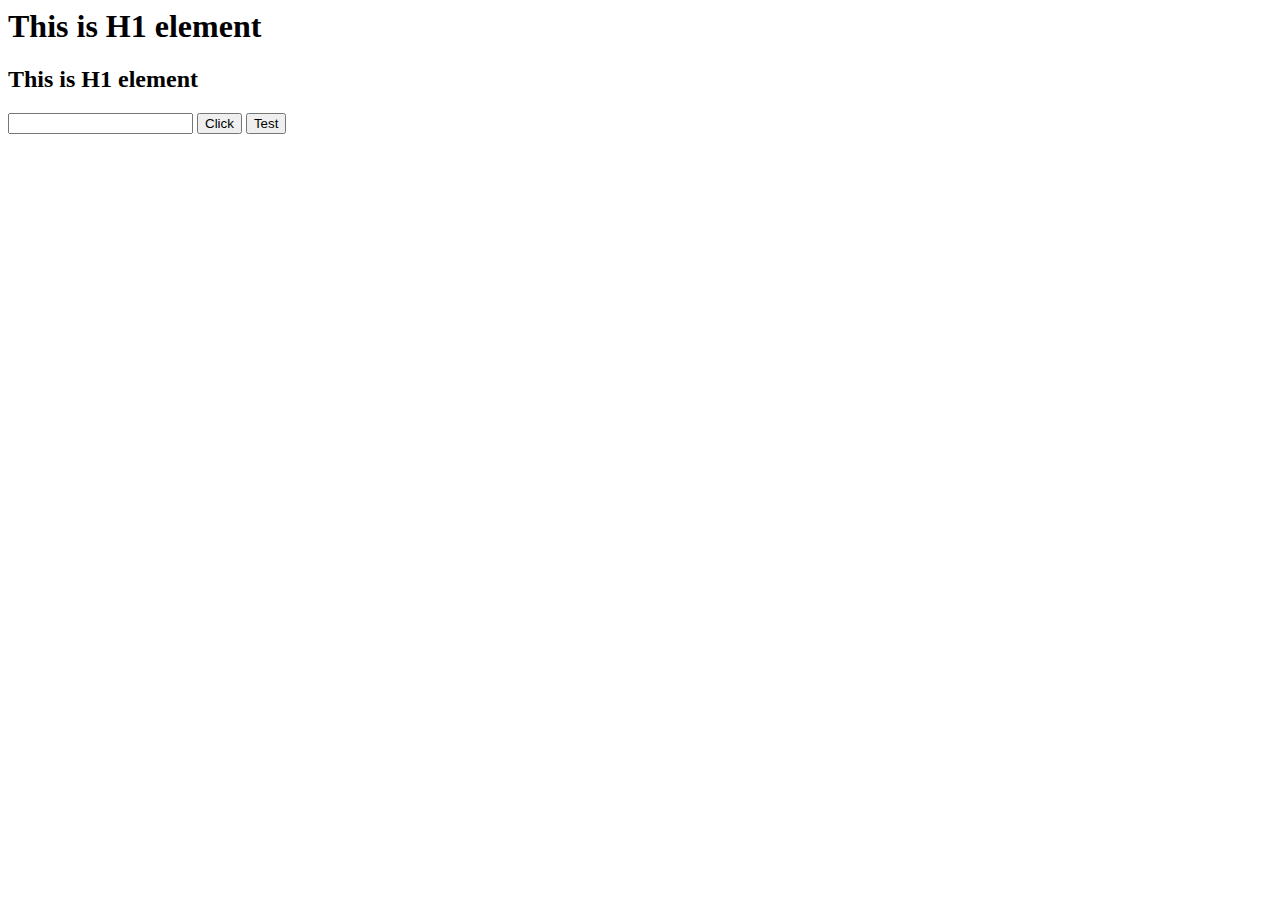
<file: ajax/index.html>
<html>
<head>
    <title>Document</title>
</head>
<body>
    <h1>This is H1 element</h1>
    <h2>This is H1 element</h2>
    <input type="text" name="name" id="name" value="" />
    <input type="button" name="btn" value="Click" onclick="ajax()" />
    <input type="button" name="btn" value="Test" onclick="alert('test')" />

    <script>
        //name = "alamin";
        //var name = "alamin";
        let name ="alamin";
        let student = [1, 'alamin', 3.5];
        student[0];

        // function sum(a, b){
        //     return a+b;
        // }

        // let f1 = function(a, b){
        //     return a+b;
        // }
        // let f2 = (a,b)=>a+b;
        // console.log("test...");
        // document.write("test using JS dom");
        //alert("test");
        //confirm('test');
        
        function test(){
            document.getElementsByTagName('h1')[0].innerHTML = "TEST";
        }

        function f1(){
            let name = document.getElementById('name').value;
            document.getElementsByTagName('h1')[0].innerHTML = name;
        }

        function ajax(){
            let name = document.getElementById('name').value;
            let xhttp = new XMLHttpRequest();
            // xhttp.open('GET', 'nameCheck.php?name='+name, true);
            // xhttp.send();
            // xhttp.onreadystatechange = function(){
                
            //     if(this.readyState == 4 && this.status == 200){
            //         //alert(this.responseText);
            //         document.getElementsByTagName('h1')[0].innerHTML = this.responseText;
            //     }
                
            // }

            xhttp.open('POST', 'nameCheck.php', true);
            xhttp.setRequestHeader("Content-type", "application/x-www-form-urlencoded");
            xhttp.send('name='+name);
            xhttp.onreadystatechange = function(){
                
                if(this.readyState == 4 && this.status == 200){
                    //alert(this.responseText);
                    document.getElementsByTagName('h1')[0].innerHTML = this.responseText;
                }
                
            }
        }
    </script>
</body>
</html>
</file>
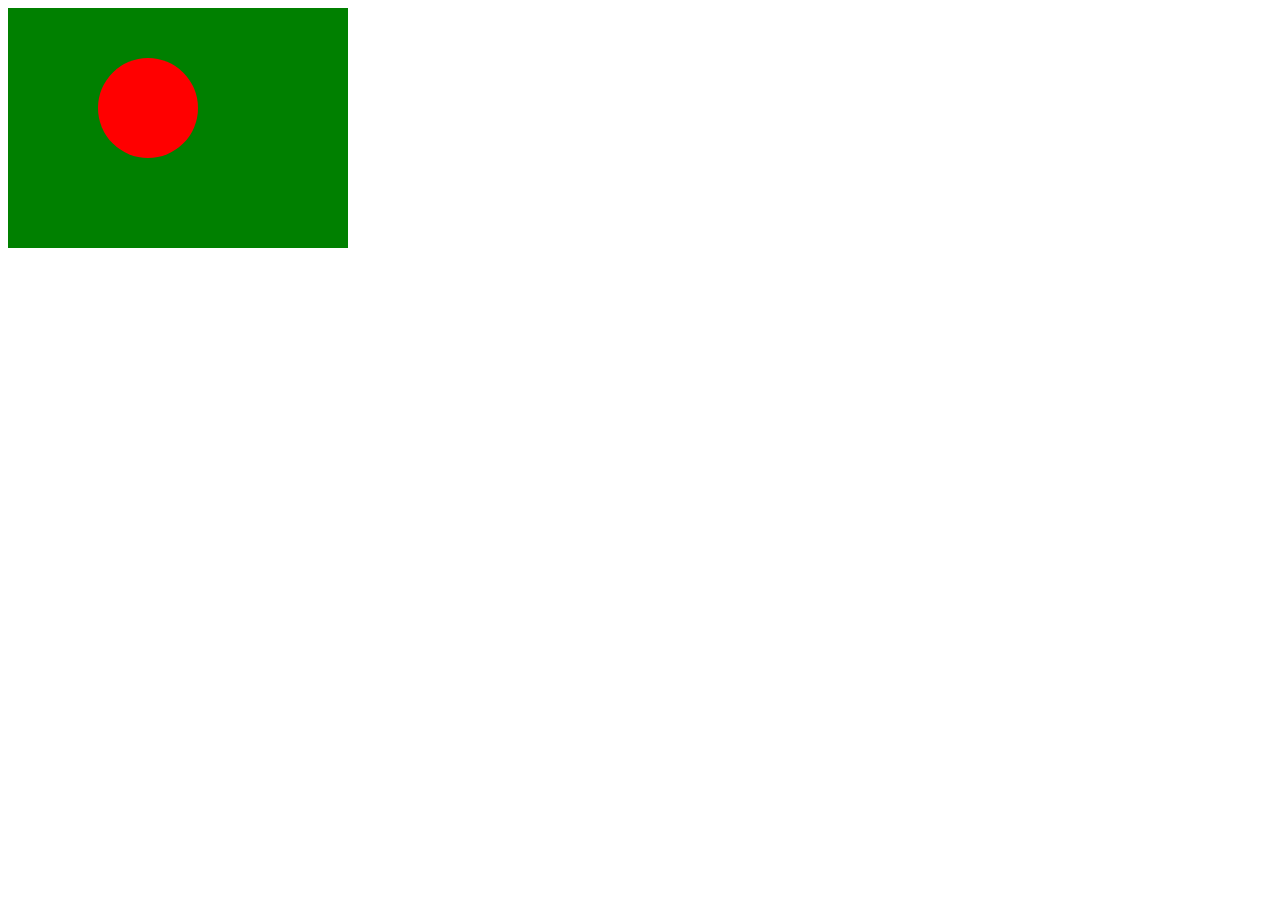
<file: css/index.html>
<html>
<head>
    <title>CSS Example</title>
    <link href="style.css" rel="stylesheet">
</head>
<body>
    <div id="d1" class="c1">
        <div id="d2" ></div>
    </div>
    <div ></div>
</body>
</html>
</file>
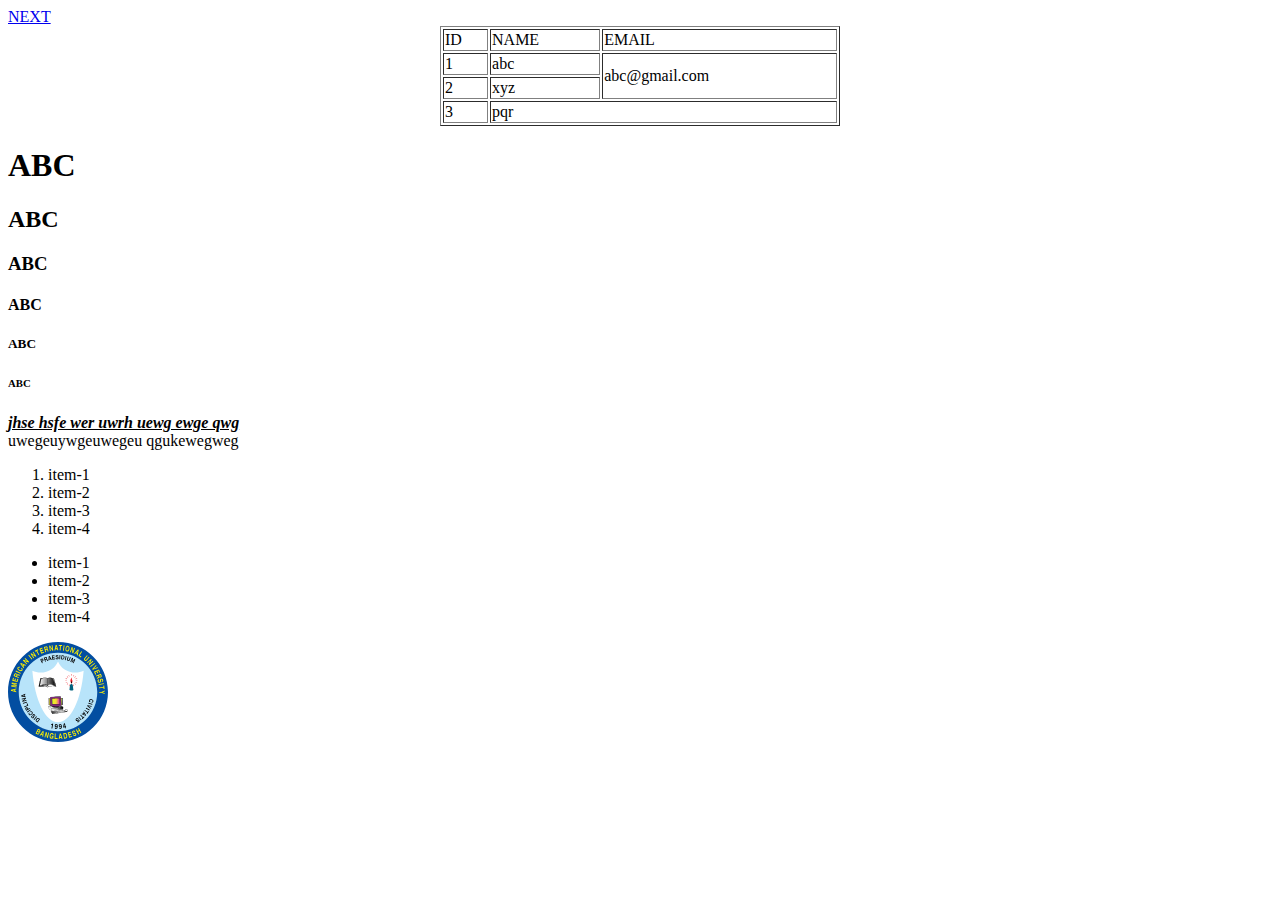
<file: HTML/index.html>
<html>
    <head>
        <title>Test</title>
    </head>
    <body>
        <a href="next.html"> NEXT </a>
        
        <table border="1" width="400px" align="center">
            <tr>
                <td>ID</td>
                <td>NAME</td>
                <td>EMAIL</td>
            </tr>
            <tr>
                <td>1</td>
                <td>abc</td>
                <td rowspan="2">abc@gmail.com</td>
            </tr>
            <tr>
                <td>2</td>
                <td>xyz</td>
            </tr>
            <tr>
                <td>3</td>
                <td colspan="2">pqr</td>
            </tr>
        </table>

        <h1>ABC</h1>
        <h2>ABC</h2>
        <h3>ABC</h3>
        <h4>ABC</h4>
        <h5>ABC</h5>
        <h6>ABC</h6>
    <b><i><u><p>jhse hsfe wer uwrh uewg ewge qwg </u></i></b> <br/> uwegeuywgeuwegeu qgukewegweg </p>

        <ol>
            <li>item-1</li>
            <li>item-2</li>
            <li>item-3</li>
            <li>item-4</li>
        </ol>
        <ul>
            <li>item-1</li>
            <li>item-2</li>
            <li>item-3</li>
            <li>item-4</li>
        </ul>

        <img src="aiub-logo.svg" width="100px" height="100px"/>
        


    </body>
</html>
</file>
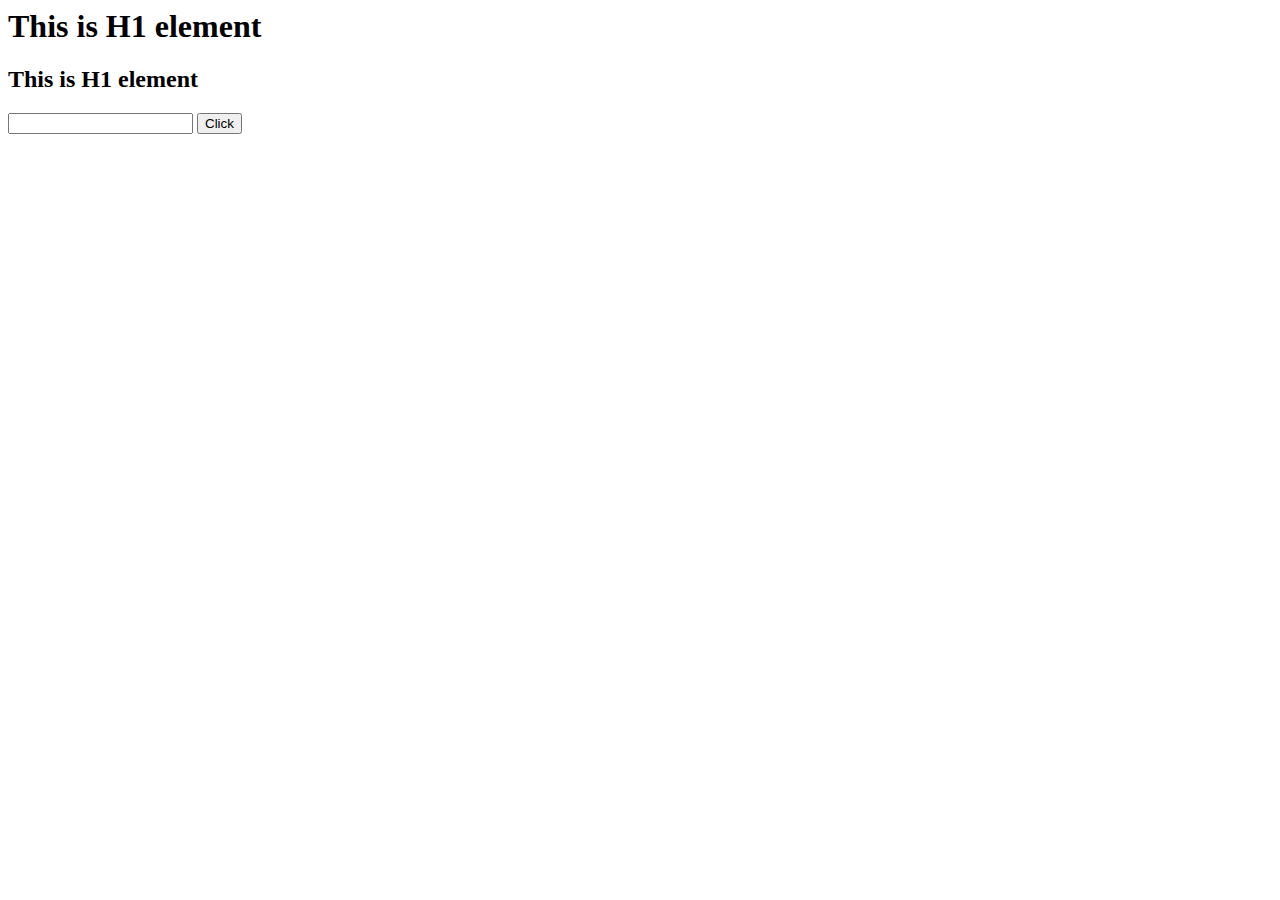
<file: js/index.html>
<html>
<head>
    <title>Document</title>
</head>
<body>
    <h1>This is H1 element</h1>
    <h2>This is H1 element</h2>
    <input type="text" name="name" id="name" value="" onkeyup="f1()" />
    <input type="button" name="btn" value="Click" onclick="f1()" />

    <script>
        //name = "alamin";
        //var name = "alamin";
        let name ="alamin";
        let student = [1, 'alamin', 3.5];
        student[0];

        // function sum(a, b){
        //     return a+b;
        // }

        // let f1 = function(a, b){
        //     return a+b;
        // }
        // let f2 = (a,b)=>a+b;
        // console.log("test...");
        // document.write("test using JS dom");
        //alert("test");
        //confirm('test');
        
        function test(){
            document.getElementsByTagName('h1')[0].innerHTML = "TEST";
        }

        function f1(){
            let name = document.getElementById('name').value;
            document.getElementsByTagName('h1')[0].innerHTML = name;
        }
    </script>
</body>
</html>
</file>
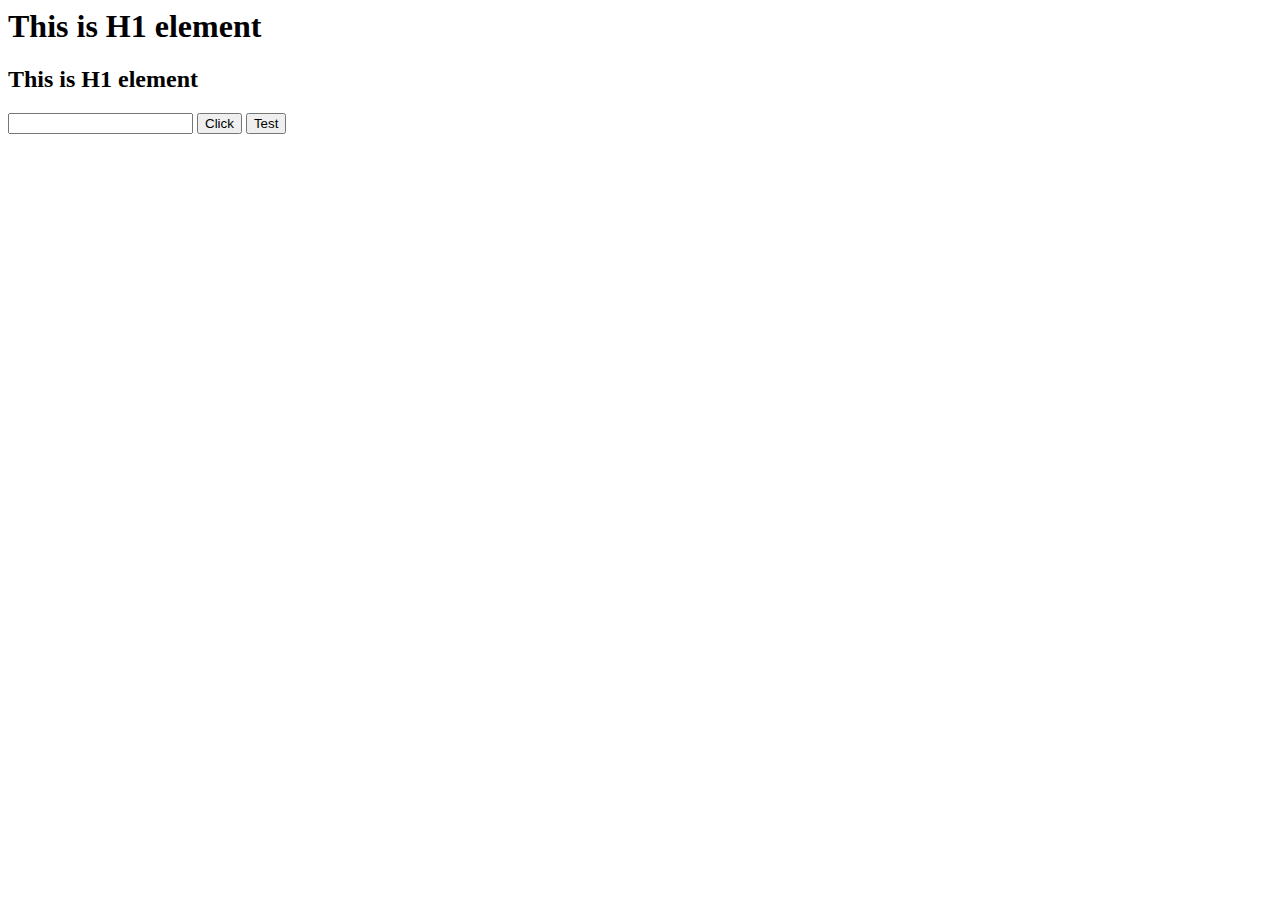
<file: json/index.html>
<html>
<head>
    <title>Document</title>
</head>
<body>
    <h1>This is H1 element</h1>
    <h2>This is H1 element</h2>
    <input type="text" name="name" id="name" value="" />
    <input type="button" name="btn" value="Click" onclick="ajax()" />
    <input type="button" name="btn" value="Test" onclick="alert('test')" />

    <script>
        //name = "alamin";
        //var name = "alamin";
        let name ="alamin";
        let student = [1, 'alamin', 3.5];
        student[0];

        // function sum(a, b){
        //     return a+b;
        // }

        // let f1 = function(a, b){
        //     return a+b;
        // }
        // let f2 = (a,b)=>a+b;
        // console.log("test...");
        // document.write("test using JS dom");
        //alert("test");
        //confirm('test');
        
        function test(){
            document.getElementsByTagName('h1')[0].innerHTML = "TEST";
        }

        function f1(){
            let name = document.getElementById('name').value;
            document.getElementsByTagName('h1')[0].innerHTML = name;
        }

        function ajax(){
            //alert('Test');
            let name = document.getElementById('name').value;
            let user = {'id': '12', 'name': name};
            let data = JSON.stringify(user);
            console.log(data);

            let xhttp = new XMLHttpRequest();
            xhttp.open('POST', 'nameCheck.php', true);
            xhttp.setRequestHeader("Content-type", "application/x-www-form-urlencoded");
            xhttp.send('json='+data);
            xhttp.onreadystatechange = function(){
                
                if(this.readyState == 4 && this.status == 200){
                    //alert(this.responseText);
                    let user = JSON.parse(this.responseText);
                    document.getElementsByTagName('h1')[0].innerHTML = user.name;
                }
                
            }
        }
    </script>
</body>
</html>
</file>
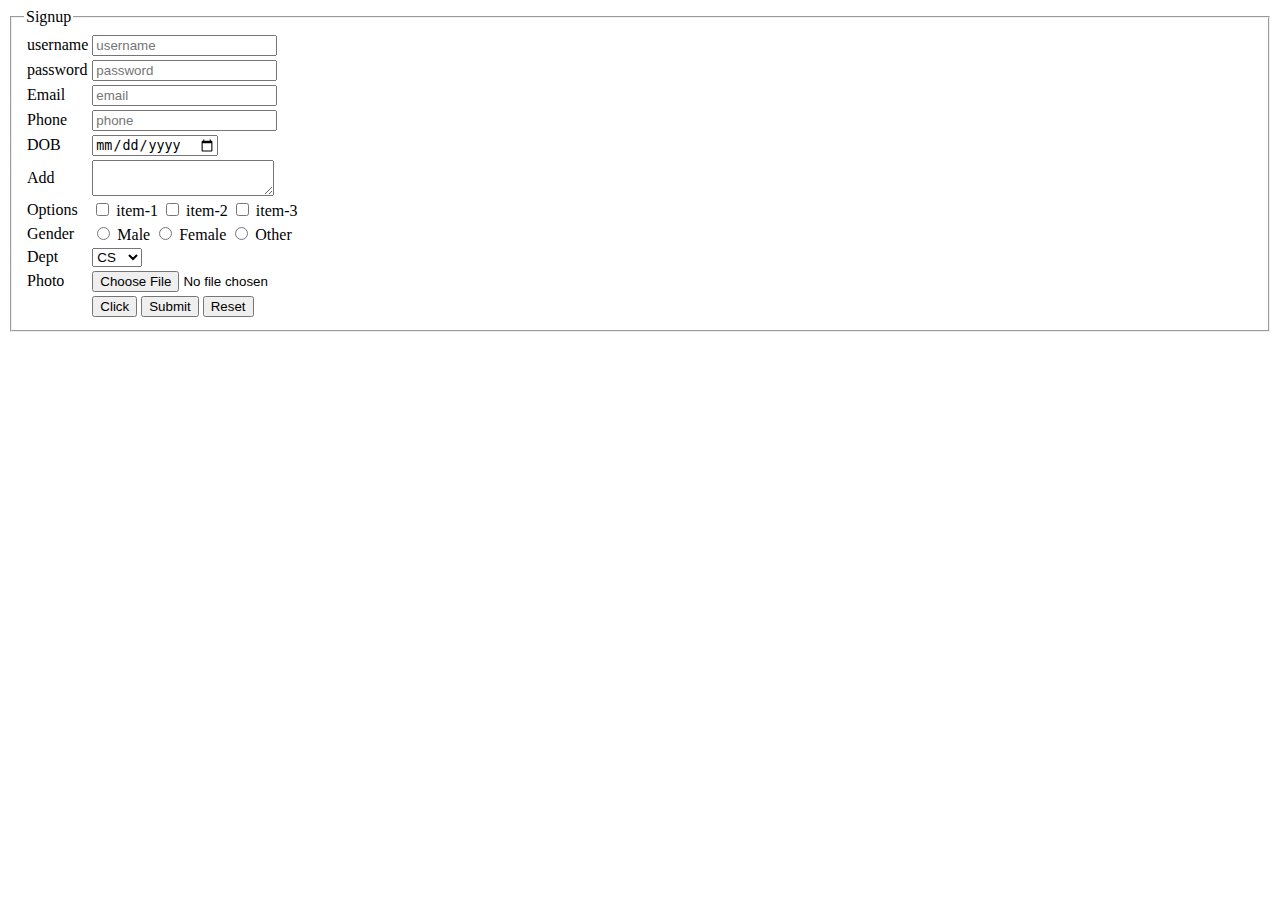
<file: HTML/form.html>
<html>
<head>
    <title>Form</title>
</head>
<body>
    <form method="" action="next.html" enctype="">
        <fieldset>
            <legend>Signup</legend>
            <table>
                <tr>
                    <td>username</td>
                    <td><input type="text" name="" value="" placeholder="username" /></td>
                </tr>
                <tr>
                    <td>password</td>
                    <td><input type="password" name="" value="" placeholder="password" /></td>
                </tr>
                <tr>
                    <td>Email</td>
                    <td><input type="email" name="" value="" placeholder="email" /></td>
                </tr>
                <tr>
                    <td>Phone</td>
                    <td><input type="number" name="" value="" placeholder="phone" /></td>
                </tr>
                <tr>
                    <td>DOB</td>
                    <td><input type="date" name="" value="" /></td>
                </tr>
                <tr>
                    <td>Add</td>
                    <td><textarea></textarea></td>
                </tr>
                <tr>
                    <td>Options</td>
                    <td>
                        <input type="checkbox" name="" value=""/> item-1 
                        <input type="checkbox" name="" value="" /> item-2 
                        <input type="checkbox" name="" value="" /> item-3
                    </td>
                </tr>
                <tr>
                    <td>Gender</td>
                    <td>
                        <input type="radio" name="gender" value=""/> Male 
                        <input type="radio" name="gender" value=""/> Female 
                        <input type="radio" name="gender" value=""/> Other
                    </td>
                </tr>
                <tr>
                    <td>Dept</td>
                    <td>
                        <select name="">
                            <option value="CS">CS</option>
                            <option value="CIS">CIS</option>
                            <option value="CSE">CSE</option>
                        </select>
                    </td>
                </tr>
                <tr>
                    <td>Photo</td>
                    <td><input type="file" name="" value="" ></td>
                </tr>
                <tr>
                    <td></td>
                    <td>
                        <input type="button" name="" value="Click"/>
                        <input type="submit" name="" value="Submit"/>
                        <input type="reset" name="" value="Reset"/>
                    </td>
                </tr>
            </table>
        </fieldset>
    </form>
</body>
</html>
</file>
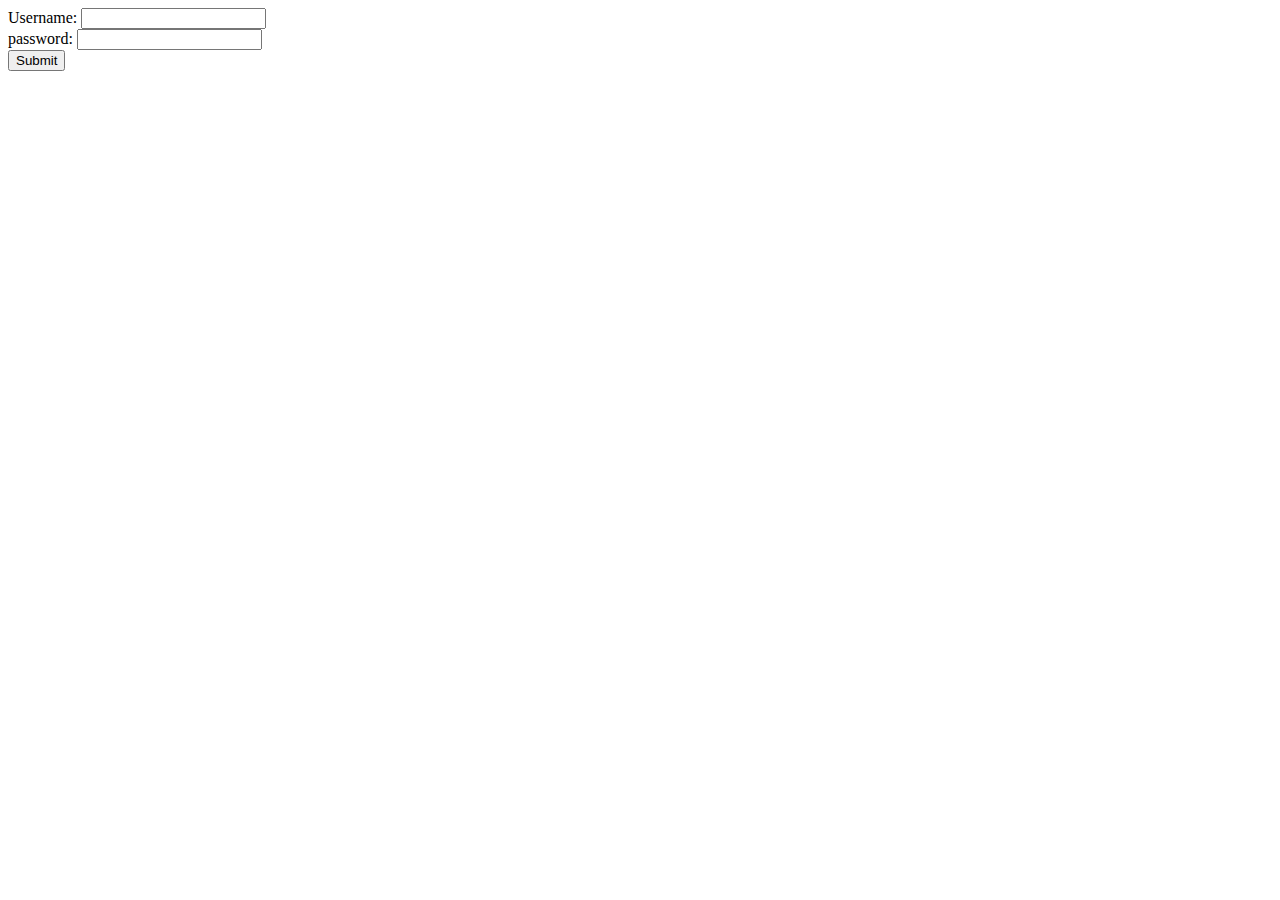
<file: php/name.html>
<html>
<head>
    <title>Username</title>
</head>
<body>
        <form method="post" action="namecheck.php" enctype="">
            Username: <input type="text" name="username" value=""/> <br>
            password: <input type="password" name="pass" value=""/> <br>
             <input type="submit" name="btn" value="Submit"/>
        </form>
</body>
</html>
</file>
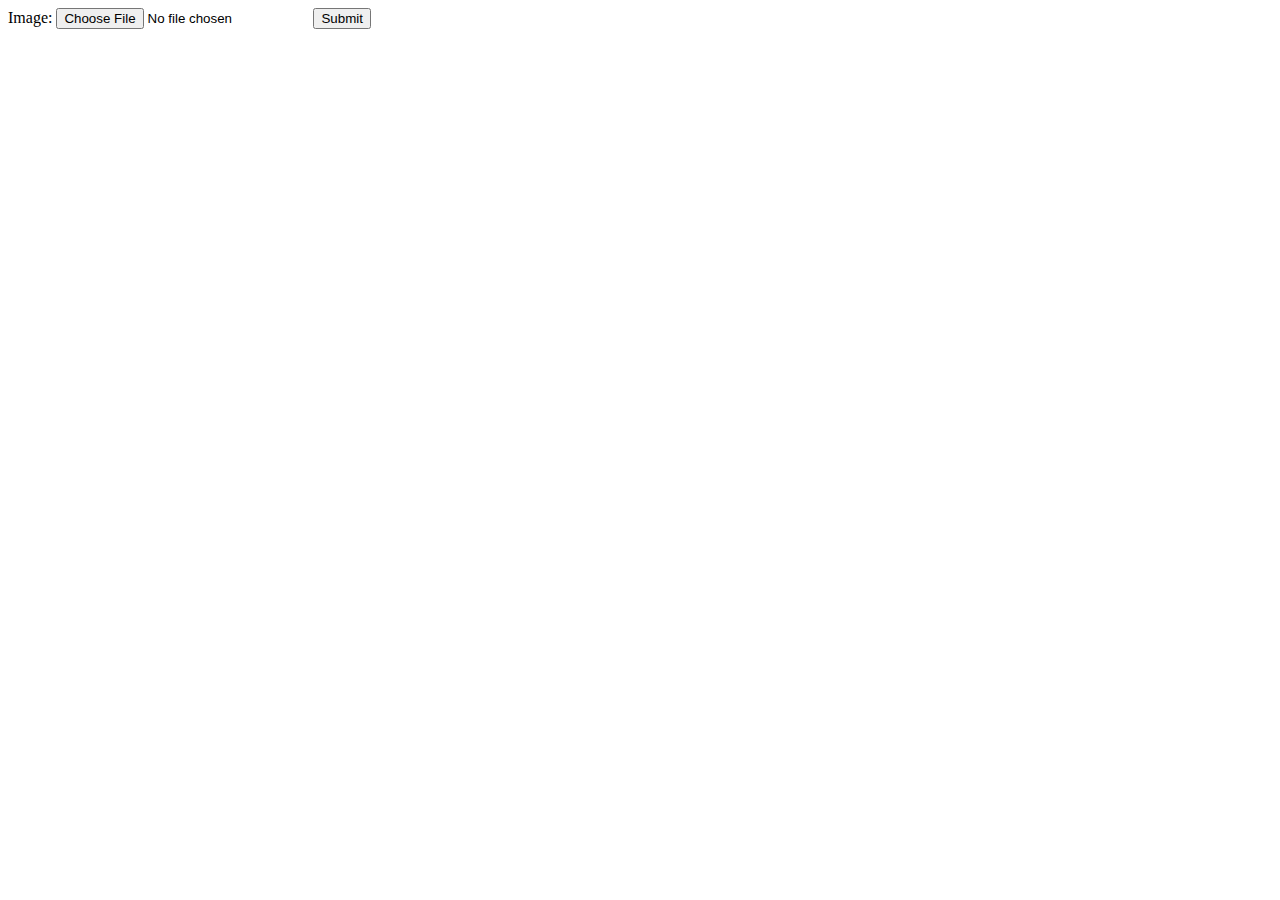
<file: php/fileupload/form.html>
<html>
<head>
    <title>File Upload</title>
</head>
<body>
        <form method="POST" action="uploadCheck.php" enctype="multipart/form-data" >
            Image: <input type="file" name="myfile" value="" />
                <input type="submit" name="submit" value="Submit"/>
        </form>
</body>
</html>
</file>
<file: css/style.css>
#d1{
    position: relative;
    background-color: green; 
    width: 300px; 
    height: 200px;
    padding: 20px;
}

#d2{
    position: absolute;
    top: 50px;
    left: 90px;
    background-color: red; 
    width: 100px; 
    height: 100px;
    border-radius: 50px;
}
</file>
